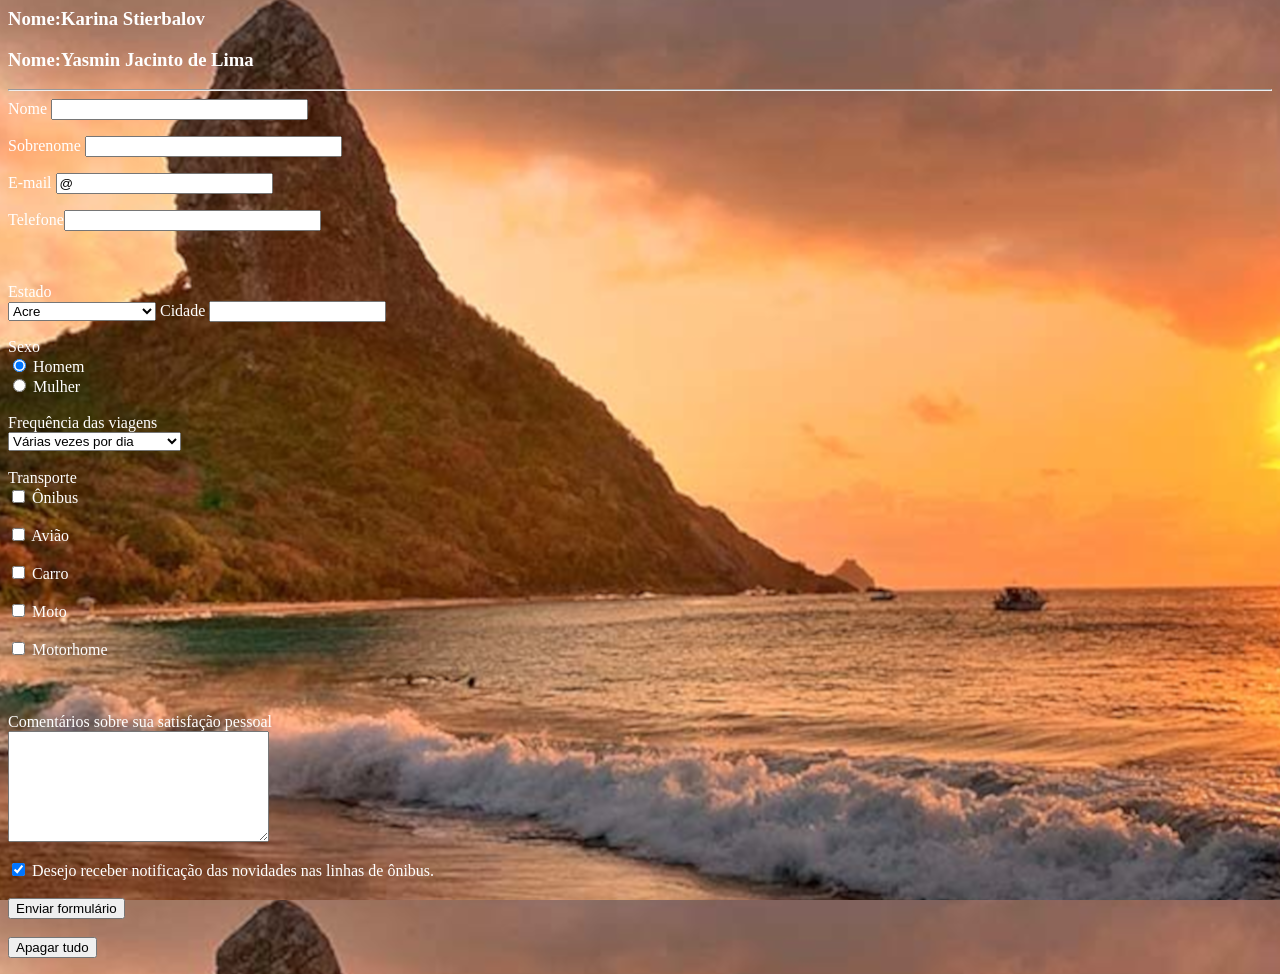
<file: formulario/novo 2.html>
<HTML>
<body background="n.png">
<HEAD>
<h3><font color=white> Nome:Karina Stierbalov</font></h3>
<h3><font color=white>Nome:Yasmin Jacinto de Lima</h3></font>
<hr>
<TITLE>Formularios </TITLE>
</HEAD>
<FORM action="mailto:seu-email@provedor.com.br" method="post" enctype="text/plain">
<font color=white> Nome <INPUT type="text" name="nome" size="30" maxlength="100"></font> <P>
<font color=white>Sobrenome <INPUT type="text" name="nome" size="30" maxlength="100"></font> <P>
<font color=white>E-mail <INPUT type="text" name="email" size="25" maxlength="100" value="@"></font> <P>
<font color=white>Telefone<INPUT type="text" name="nome" size="30" maxlength="100"> </font><P>
<BR> <Br><font color=white>Estado</font><br>
<SELECT name="utilização">
<OPTION value="1">Acre
<OPTION value="2">Alagoas
<OPTION value="3">Amapá
<OPTION value="4">Amazonas
<OPTION value="1">Bahia 
<OPTION value="2">Ceará
<OPTION value="3">Destrito Federal
<OPTION value="4">Espírito Santo
<OPTION value="1">Goiás
<OPTION value="2">Maranhão
<OPTION value="3">Mato Grosso
<OPTION value="4">Mato Grosso Do Sul
<OPTION value="1">Minas Gerais
<OPTION value="2">Paraná
<OPTION value="3">Paraíba
<OPTION value="4">Pará
<OPTION value="1">Pernambuco
<OPTION value="2">Piauí
<OPTION value="3">Rio Grande Do Norte
<OPTION value="4">Rio Grande Do Sul
<OPTION value="1">Rio De Janeiro
<OPTION value="2">Rondônia
<OPTION value="3">Roraima
<OPTION value="4">Santa Catarina
<OPTION value="1">Sergipe
<OPTION value="2">São Paulo
<OPTION value="2">Tocantins
</select>
<font color=white>Cidade <INPUT type="text" name="cidade" size="20" maxlength="60"> </font><P>
<font color=white>Sexo </font><BR>
<INPUT type="radio" name="sexo" value="Masculino" checked><font color=white> Homem</font> <BR>
<INPUT type="radio" name="sexo" value="Feminino"><font color=white> Mulher</font>
<BR> <BR><font color=white> Frequência das viagens</font> <BR>	
<SELECT name="utilização">
<OPTION value="1">Várias vezes por dia
<OPTION value="2">Uma vez por dia
<OPTION value="3">Várias vezes por semana
<OPTION value="4">várias vezes por mês
</SELECT>
<BR> <BR><font color=white>Transporte</font><BR>
<INPUT type="checkbox" name="receber_info">
<font color=white>Ônibus</font><BR> <BR>
<INPUT type="checkbox" name="receber_info">
<font color=white>Avião</font><BR> <BR>
<INPUT type="checkbox" name="receber_info">
<font color=white>Carro</font><BR> <BR>
<INPUT type="checkbox" name="receber_info">
<font color=white>Moto</font><BR> <BR>
<INPUT type="checkbox" name="receber_info">
<font color=white>Motorhome</font><BR> <BR>
<BR> <BR><font color=white>Comentários sobre sua satisfação pessoal</font><BR>
<TEXTAREA cols="30" rows="7" name="comentários"></TEXTAREA>
<BR> <BR>
<INPUT type="checkbox" name="receber_info" checked>
<font color=white>Desejo receber notificação das novidades nas linhas de ônibus.</font><BR> <BR>
<INPUT type="submit" value="Enviar formulário">
<BR> <BR>
<INPUT type="Reset" value="Apagar tudo">
</body>
</FORM>
</HTML>
</file>
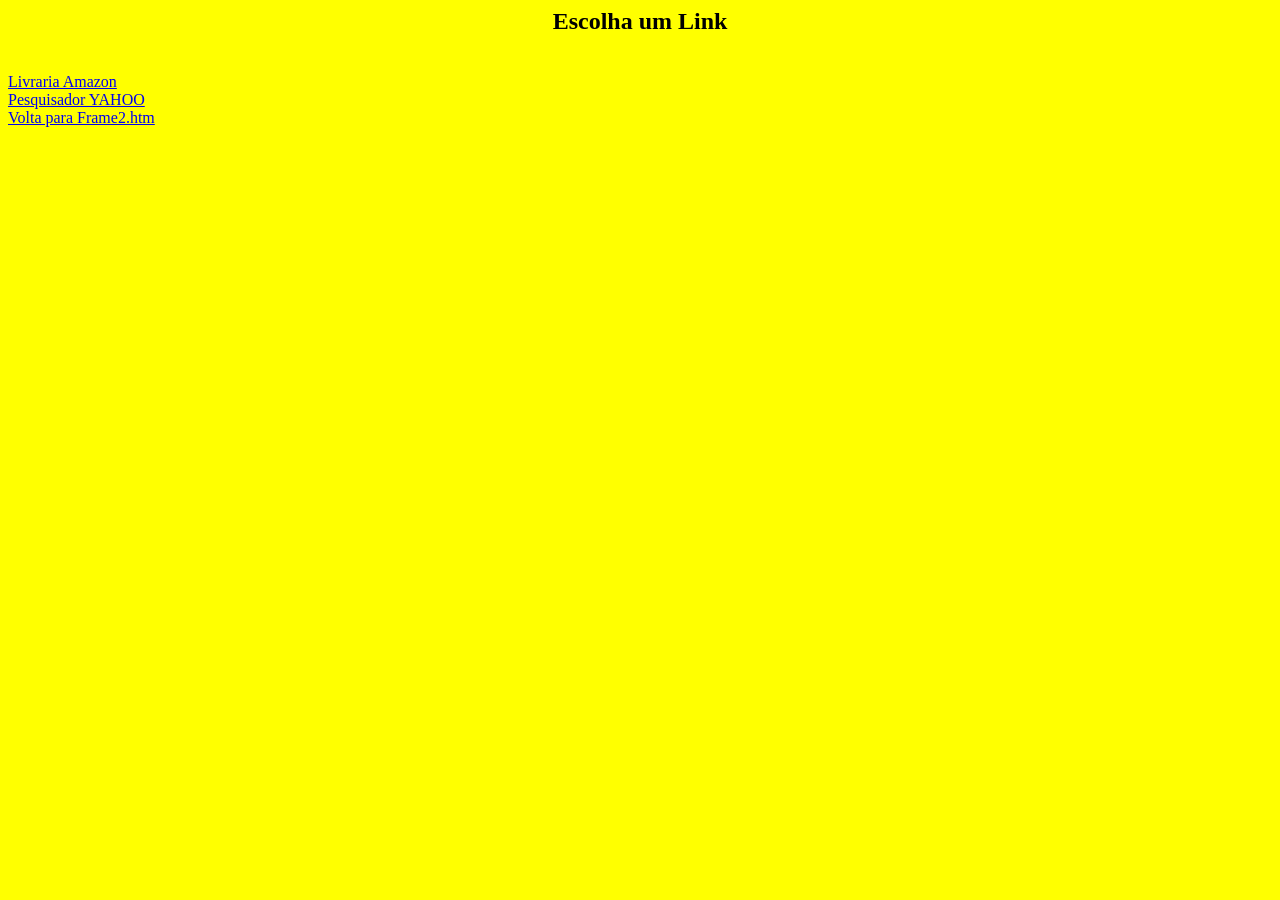
<file: frames/frame1.html>
<HTML>

<HEAD>

<TITLE>FRAMES</TITLE>

</HEAD>

<BODY BGCOLOR=YELLOW>

<CENTER><H2>Escolha um Link</H2></CENTER>

<BR>

<A HREF=http:\\www.amazon.com TARGET=TESTE>Livraria Amazon</A>

<BR>

<A HREF=http:\\www.yahoo.com  TARGET=TESTE>Pesquisador YAHOO</A>

<BR>

<A HREF=FRAME2.HTM TARGET=TESTE>Volta para Frame2.htm</A>

</BODY>

</HTML>
</file>
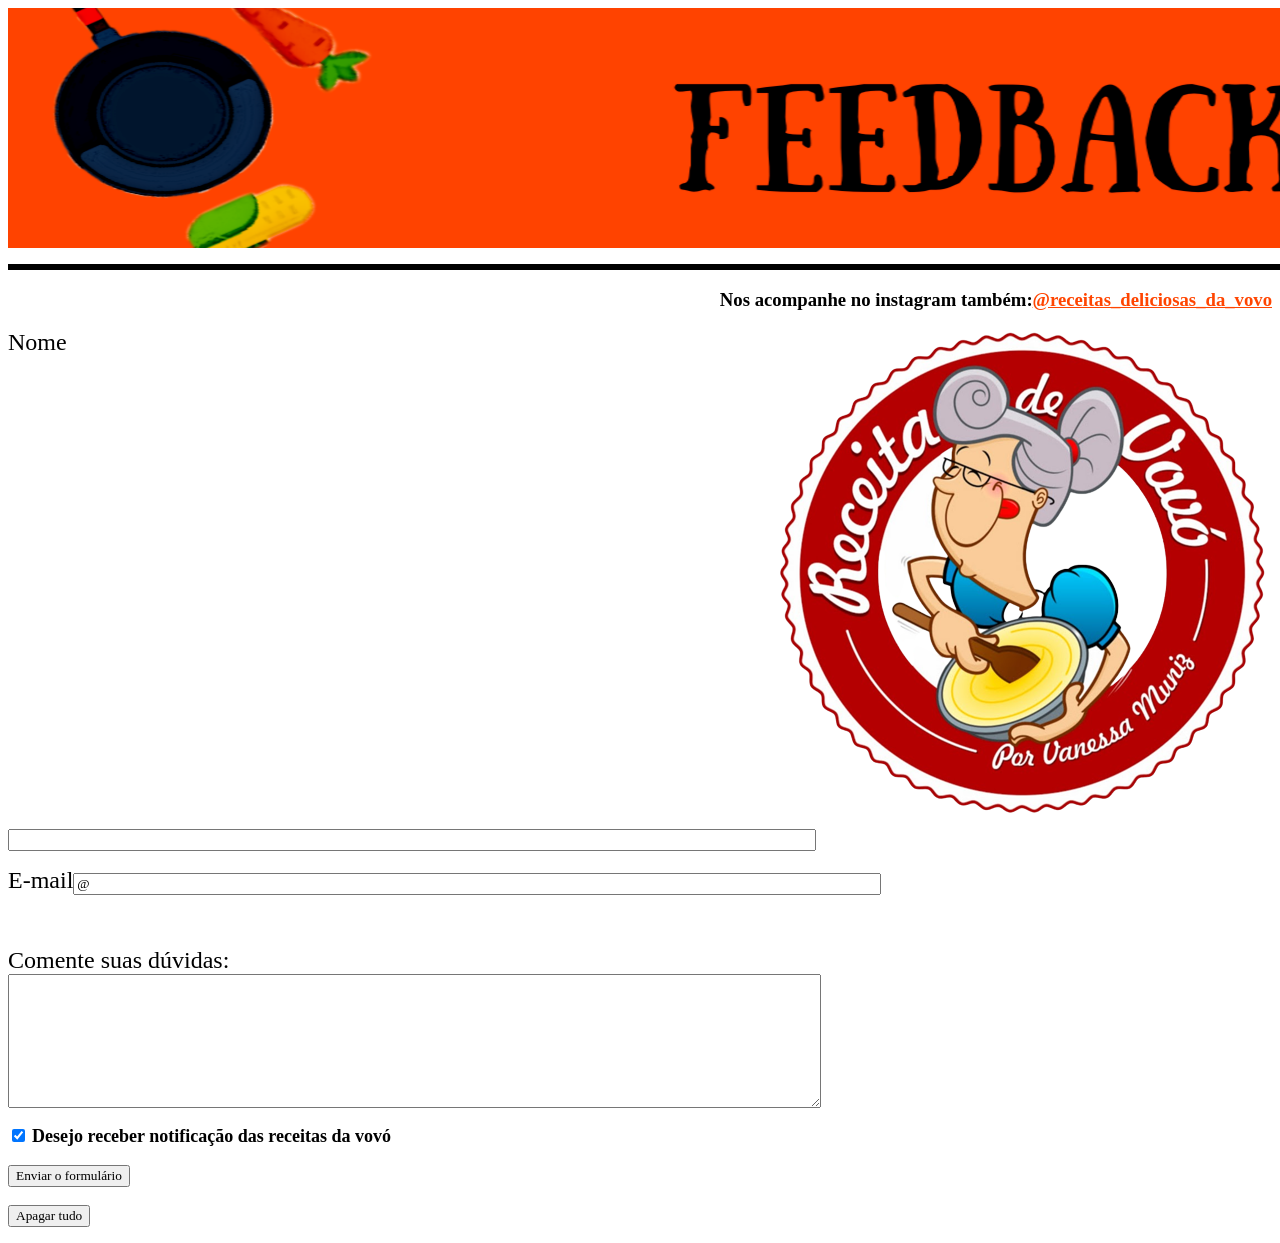
<file: receitas/formulario.html>
<HTML>
<body  link=#FF4501 vlink= #00AA90>
<head>
<img src="feedback.png" width=1920 height=240 ><p align="center"></p>
<style>
 *{
 font-family: verdana;
 }

</style>

<hr size="6" color=black width=1920>
<TITLE>Formularios </TITLE>
</HEAD>
<FORM action="mailto:seu-email@provedor.com.br" method="post" enctype="text/plain">
<h3 align=right><font color=black>Nos acompanhe no instagram também:<a href=https://www.instagram.com/receitas_deliciosas_da_vovo/>@receitas_deliciosas_da_vovo</a></font></h3>
<p>
<img src="vovo.png" width=500 height=500 align=right>
<font color=black size=5> Nome <INPUT type="text" name="nome" size="99" maxlength="80"></font> <P>
<font color=black size=5>E-mail<INPUT type="text" name="email" size="99" maxlength="80" value="@"></font> <P>
<BR> <BR><font color=black size=5>Comente suas dúvidas:</font><BR>
<TEXTAREA cols="99" rows="8" name="comentários"></TEXTAREA>
<BR> <BR>
<INPUT type="checkbox" name="receber_info" checked>
<font color=black size=4><b>Desejo receber notificação das receitas da vovó</b></font><BR> <BR>
<INPUT type="submit" value="Enviar o formulário">
<BR> <BR>
<INPUT type="Reset" value="Apagar tudo">
</body>
</FORM>
</HTML>


</body>
</FORM>
</HTML>
</file>
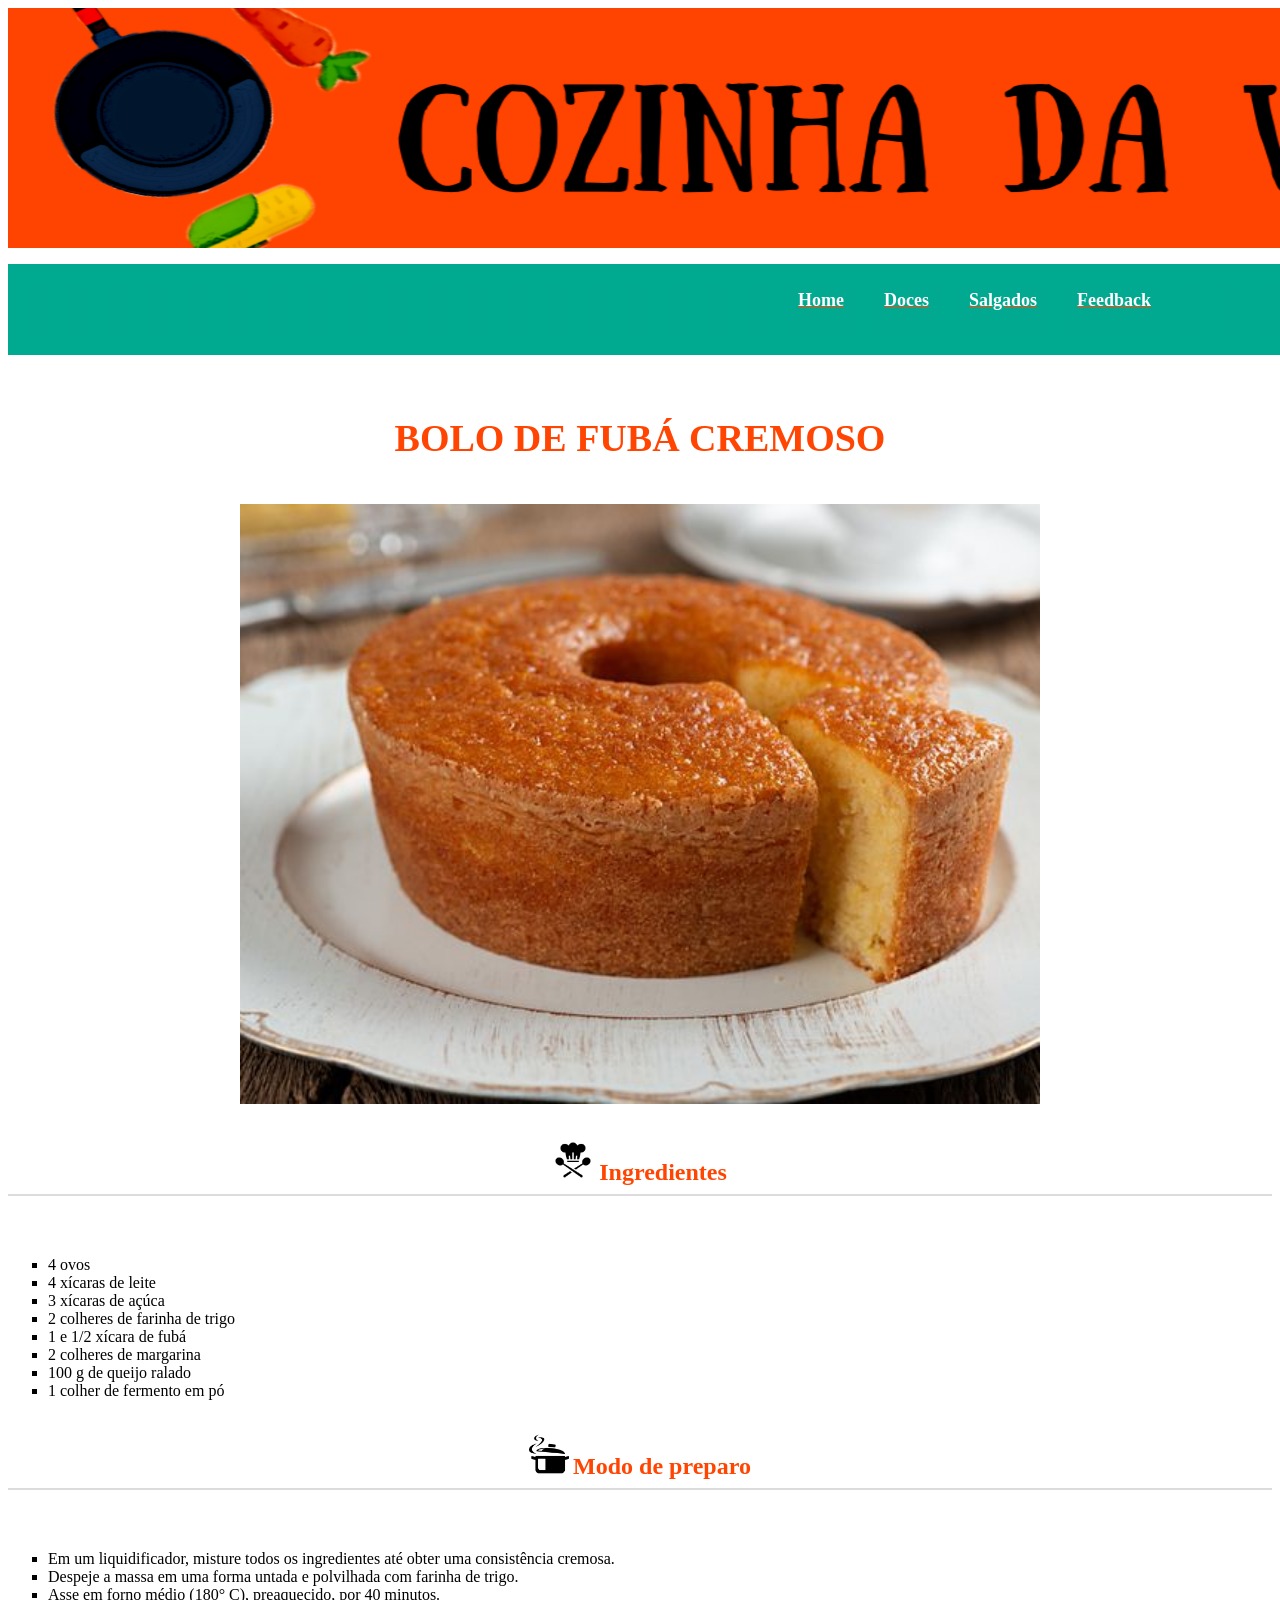
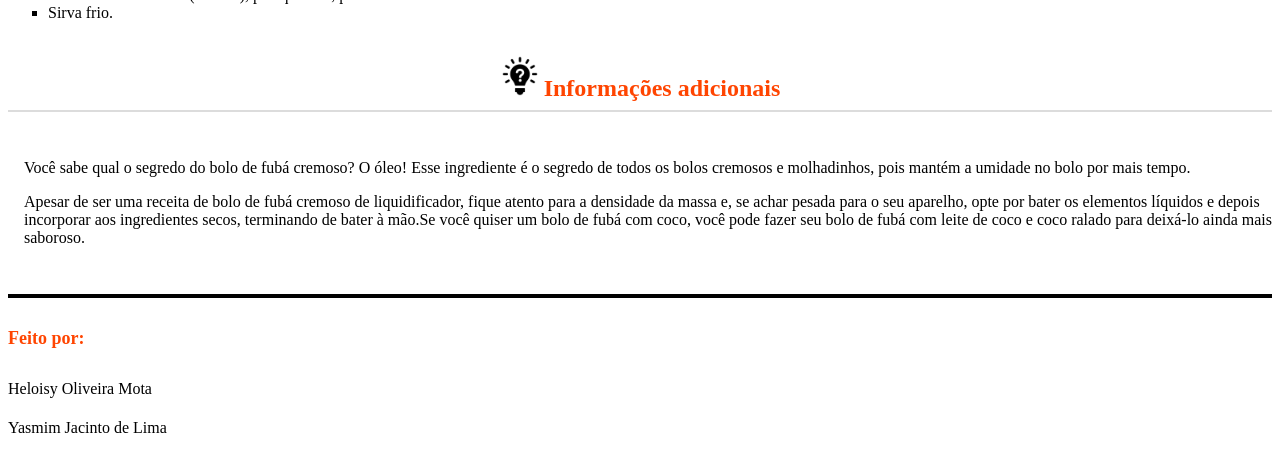
<file: receitas/receitas.html>
<html>
<head>
<title>Receitas da vovó</title>
<link rel="stylesheet" type="text/css" href="style.css">
</head>
<body link=#FF4501 vlink=white>
<img src="fundoco.png" width=1920 height=240 ><p align="center"></p>

<TABLE  align=center> 

<TR> 
<Th></Th>
<Th></Th>
<Th></Th>
<Th></Th>
<Th></Th>
<Th></Th>
<Th></Th>
<Th></Th>
<Th></Th>
<Th></Th>
<Th></Th>
<Th></Th>
<Th></Th>
<Th></Th>
<Th></Th>
<Th></Th>
<Th></Th>
<Th></Th>
<Th></Th>
<Th><a href=receitas.html ><h3> Home</h3></a> </Th>
<Th><a href=https://www.tudogostoso.com.br/categorias/1000-bolos-e-tortas-doces target="_blank"><h3>Doces</h3></a></Th>
<Th><a href=https://www.tudogostoso.com.br/categorias/1044-lanches target="_blank"><h3>Salgados</h3></a></Th>
<Th><a href=formulario.html target="_blank"><h3> Feedback </h3></a>
<Th></Th>
<Th></Th>
<Th></Th>
<Th></Th> 
<Th></Th>
<Th></Th>
<Th></Th>
<Th></Th>
<Th></Th>
<Th></Th>
<Th></Th>
<Th></Th>
<Th></Th>
<Th></Th>
<Th></Th>
<Th></Th>
<Th></Th>

</TR>
</TR>
</TR>
</table>
<br>
<br>

<h1>BOLO DE FUBÁ CREMOSO</h1>
<br>
<center><img src="bolo.jpg" width="800" height="600"></center>
<br>
<br>


<center><img src=ingredientes.png width="40" height="40"><font size=5 color=#FF4501 ><b>  Ingredientes</b></font></center>
<hr color=			#DCDCDC border=6>
<br>

<ul type=square>
<br>
<li>4 ovos
<li>4 xícaras de leite
<li>3 xícaras de açúca
<li>2 colheres de farinha de trigo
<li>1 e 1/2 xícara de fubá
<li>2 colheres de margarina
<li>100 g de queijo ralado
<li>1 colher de fermento em pó
</ul>
<br>


<center><img src=modo.png width="40" height="40">       <font size=5 color=#FF4501 ><b>  Modo de preparo</b></font></center>
<hr color=			#DCDCDC border=6>
<br>

<ul type=square>
<br>
<li>Em um liquidificador, misture todos os ingredientes até obter uma consistência cremosa.
<li>Despeje a massa em uma forma untada e polvilhada com farinha de trigo.
<li>Asse em forno médio (180° C), preaquecido, por 40 minutos.
<li>Sirva frio.
</ul>
<br>


<center><img src=curi.png width="40" height="40">       <font size=5 color=#FF4501 ><b>  Informações adicionais </b></font></center>
<hr color=			#DCDCDC border=6><br>

<h4><p>Você sabe qual o segredo do bolo de fubá cremoso? O óleo! Esse ingrediente é o segredo de todos os bolos cremosos e molhadinhos, pois mantém a umidade no bolo por mais tempo.
<p>Apesar de ser uma receita de bolo de fubá cremoso de liquidificador, fique atento para a densidade da massa e, se achar pesada para o seu aparelho, opte por bater os elementos líquidos e depois incorporar aos ingredientes secos, 
terminando de bater à mão.Se você quiser um bolo de fubá com coco, você pode fazer seu bolo de fubá com leite de coco e coco ralado para deixá-lo ainda mais saboroso.</p></p></h4>
<br>
<hr size="4" color=black>
<h5>Feito por:</h5>

<h4>Heloisy Oliveira Mota</h4>
<h4>Yasmim Jacinto de Lima</h4>



</body>
</html>
</file>
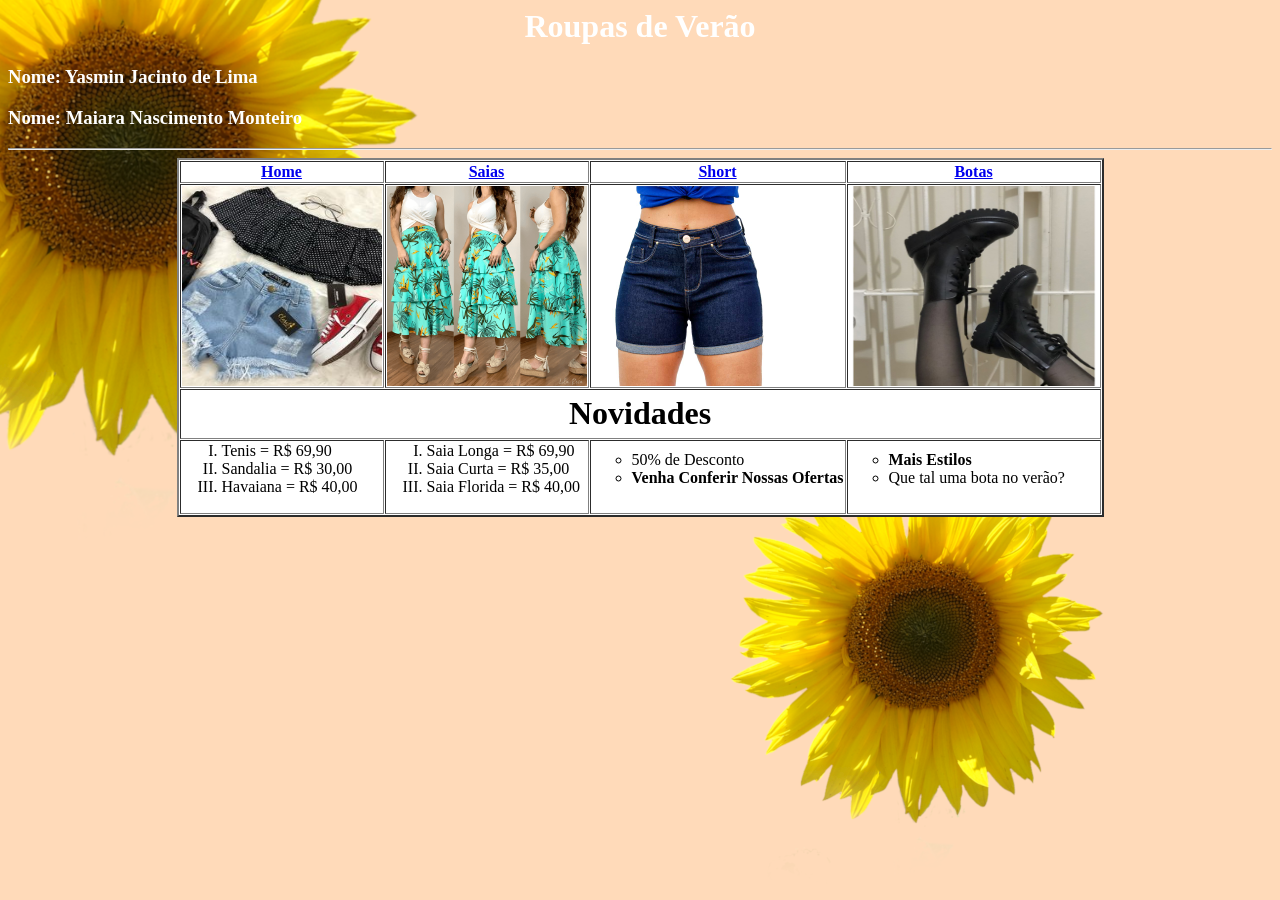
<file: Site/site(1).html>
<html>

	<head>
	
		<title> Roupas Verão </title>
	
	</head>
	
	
	<body bgcolor="#FFDAB9" background="fundo2.png">
	
	<h1 align="center"><font color="white"> Roupas de Verão </h1>
	
	<h3><font color="white"> Nome: Yasmin Jacinto de Lima  </font></h3>
	<h3><font color="white"> Nome: Maiara Nascimento Monteiro </font></h3>
	
	<hr>
	
	<table border="2" cellspacing="1" align="center" border color="purple" bgcolor="white" >
	
		<tr>
			<th> <a href=https://www.cjfashion.com/mulher/roupas?gclid=EAIaIQobChMIrsno2uWB9wIVY-hcCh3EYQ0qEAAYAiAAEgL2z_D_BwE#1 target="_black"> Home </a></th>
			<th> <a href=https://www.livny.com.br/saias/> Saias </a> </th>
			<th> <a href=https://www.lojatres.com/roupas/shorts/Jeans/146?O=OrderByReleaseDateDESC&PS=24&map=c,c,specificationFilter_20,productClusterSearchableIds&gclid=EAIaIQobChMI7bKszOeB9wIVf0FIAB2bBgnYEAAYAiAAEgJsJvD_BwE#1> Short </a> </th>
			<th> <a href=https://www.vicenza.com.br/botas?gclid=EAIaIQobChMI25C96eeB9wIVDvaRCh0hNQpPEAAYASAAEgLUOfD_BwE target="_black"> Botas </a> </th>
		</tr>
		
		<tr>
			<td> <img src="sapato.jpg" width="200" height="200" align="center"> </td>
			<td> <img src="saiaa.png" width="200" height="200" align="center"> </td>
			<td> <img src="fim.jpg" width="200" height="200" align="center"> </td>
			<td> <img src="b.jpg" width="250" height="200" align="center"> </td>
		</tr>
		
		<tr>
			<td colspan="4" align=center height="50"><font size="6"><b> Novidades </b></font></td>
		</tr>
		
		<tr> 
			<td> <ol type=I start=1>   
			
			<li> Tenis = R$ 69,90 
			<li> Sandalia = R$ 30,00
			<li> Havaiana = R$ 40,00
			</ol>	
			</td>
			
			<td> <ol type=I start=1>
			
			<li> Saia Longa = R$ 69,90 
			<li> Saia Curta = R$ 35,00
			<li> Saia Florida = R$ 40,00
			</ol>
			</td>
		
		<td> <ul type=circle>
			
			<li> 50% de Desconto
			<li> <b> Venha Conferir Nossas Ofertas </b>
			</ul>
		</td>
		
		<td> <ul type=circle>
		
		<li> <b> Mais Estilos </b>
		<li> Que tal uma bota no verão?
		</ul>
		</td>
		</tr>
			
	</table>	
	
	</body>
	
</html>
</file>
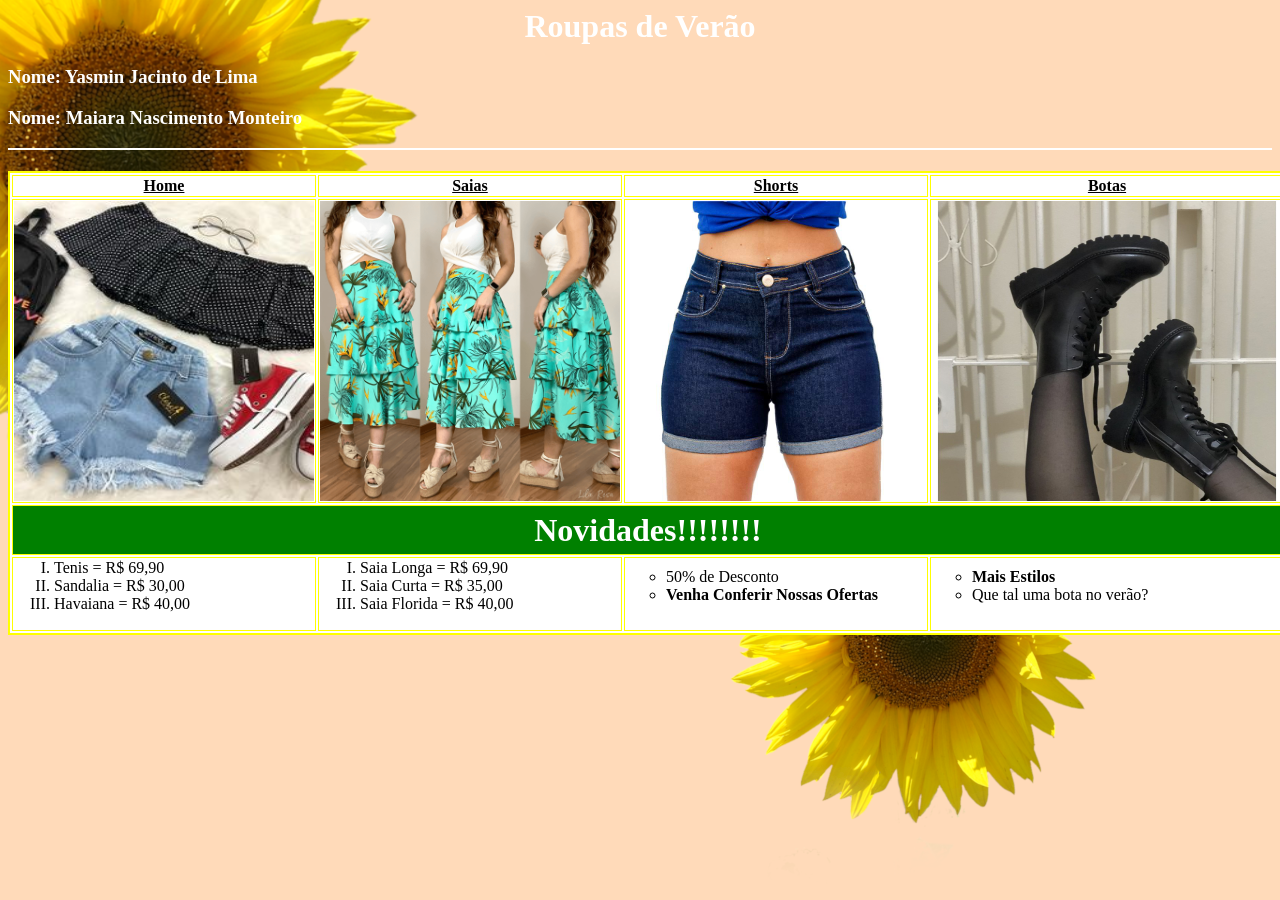
<file: Site/site.html>
<html>

	<head>
	
		<title> Roupas Verão </title>
	
	</head>
	
	
	<body bgcolor="#FFDAB9" background="fundo2.png" text="black" link="black" vlink="black">
	
	<h1 align="center"><font color="white"> Roupas de Verão </h1>
	
	<h3><font color="white"> Nome: Yasmin Jacinto de Lima  </font></h3>
	<h3><font color="white"> Nome: Maiara Nascimento Monteiro </font></h3>
	
	<hr color=white>
	
	<table border="2" cellspacing="2" align="center" bordercolor="yellow" bgcolor="white">
	
		<tr>
			<h1><th> <a href=https://www.cjfashion.com/mulher/roupas?gclid=EAIaIQobChMIrsno2uWB9wIVY-hcCh3EYQ0qEAAYAiAAEgL2z_D_BwE#1 target="_blank"> Home </a></th>
			<th> <a href=https://www.livny.com.br/saias/ target="_blank"> Saias </a> </th>
			<th> <a href=https://www.lojatres.com/roupas/shorts/Jeans/146?O=OrderByReleaseDateDESC&PS=24&map=c,c,specificationFilter_20,productClusterSearchableIds&gclid=EAIaIQobChMI7bKszOeB9wIVf0FIAB2bBgnYEAAYAiAAEgJsJvD_BwE#1 target="_blank"> Shorts</a></th>
			<th> <a href=https://www.vicenza.com.br/botas?gclid=EAIaIQobChMI25C96eeB9wIVDvaRCh0hNQpPEAAYASAAEgLUOfD_BwE target="_blank"> Botas </a> </th>
		</tr>
		    </h1>
		<tr>
			<td> <img src="sapato.jpg" width="300" height="300" align="center"> </td>
			<td> <img src="saiaa.png" width="300" height="300" align="center"> </td>
			<td> <img src="fim.jpg" width="300" height="300" align="center"> </td>
			<td> <img src="b.jpg" width="350" height="300" align="center"> </td>
		</tr>
		
		<tr>
			<td colspan="4" align=center height="50" bgcolor="green"><font size="6" color=white><b><strong> Novidades!!!!!!!! </strong></b></font></td>
		</tr>
		
		<tr> 
			<td> <ol type=I start=1>   
			
			<li> Tenis = R$ 69,90 
			<li> Sandalia = R$ 30,00
			<li> Havaiana = R$ 40,00
			</ol>	
			</td>
			
			<td> <ol type=I start=1>
			
			<li> Saia Longa = R$ 69,90 
			<li> Saia Curta = R$ 35,00
			<li> Saia Florida = R$ 40,00
			</ol>
			</td>
		
		<td> <ul type=circle>
			
			<li> 50% de Desconto
			<li> <b> Venha Conferir Nossas Ofertas </b>
			</ul>
		</td>
		
		<td> <ul type=circle>
		
		<li> <b> Mais Estilos </b>
		<li> Que tal uma bota no verão?
		</ul>
		</td>
		</tr>
			
	</table>	
	
	</body>
	
</html>
</file>
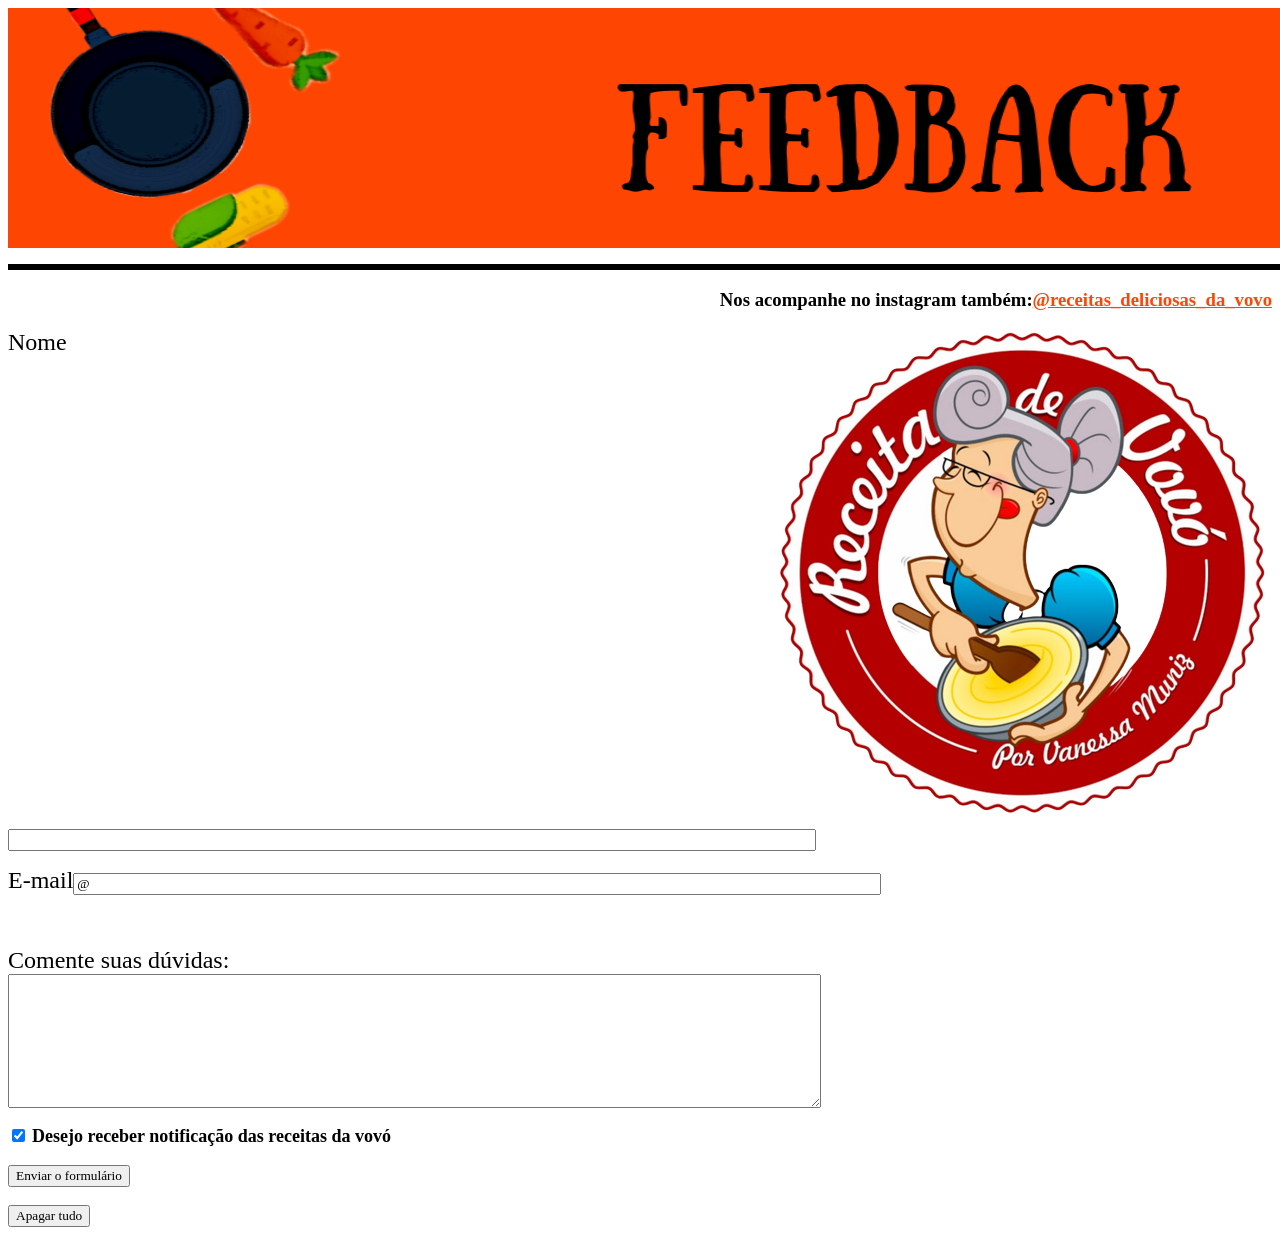
<file: prova.pweb/prova.pweb/formulario.html>
<HTML>
<body  link=#FF4501 vlink= #00AA90>
<head>
<img src="feedback.png" width=1756 height=240 ><p align="center"></p>
<style>
 *{
 font-family: verdana;
 }

</style>

<hr size="6" color=black width=1756>
<TITLE>Formularios </TITLE>
</HEAD>
<FORM action="mailto:seu-email@provedor.com.br" method="post" enctype="text/plain">
<h3 align=right><font color=black>Nos acompanhe no instagram também:<a href=https://www.instagram.com/receitas_deliciosas_da_vovo/>@receitas_deliciosas_da_vovo</a></font></h3>
<p>
<img src="vovo.png" width=500 height=500 align=right>
<font color=black size=5> Nome <INPUT type="text" name="nome" size="99" maxlength="80"></font> <P>
<font color=black size=5>E-mail<INPUT type="text" name="email" size="99" maxlength="80" value="@"></font> <P>
<BR> <BR><font color=black size=5>Comente suas dúvidas:</font><BR>
<TEXTAREA cols="99" rows="8" name="comentários"></TEXTAREA>
<BR> <BR>
<INPUT type="checkbox" name="receber_info" checked>
<font color=black size=4><b>Desejo receber notificação das receitas da vovó</b></font><BR> <BR>
<INPUT type="submit" value="Enviar o formulário">
<BR> <BR>
<INPUT type="Reset" value="Apagar tudo">
</body>
</FORM>
</HTML>


</body>
</FORM>
</HTML>
</file>
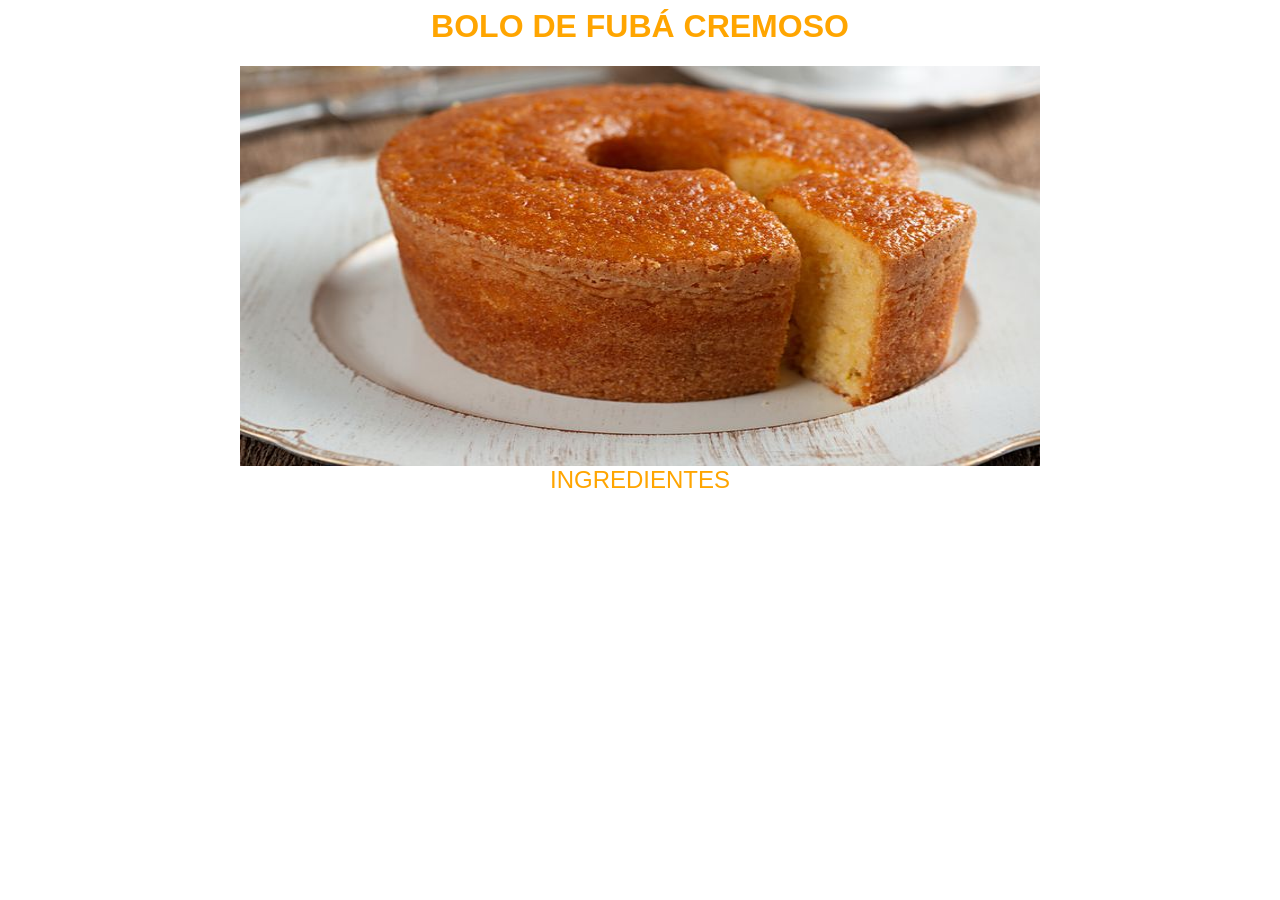
<file: prova.pweb/prova.pweb/pag_meio.html>
<html>
<head>
</head>
<body>
<center><h1><font face=arial color=orange>BOLO DE FUBÁ CREMOSO</font></h1></center>
<center><img src="bolo.jpg" width="800" height="400"></center>
<center><font face=arial size=5 color=orange vspace=5 >INGREDIENTES</font></center>
</body>
</html>
</file>
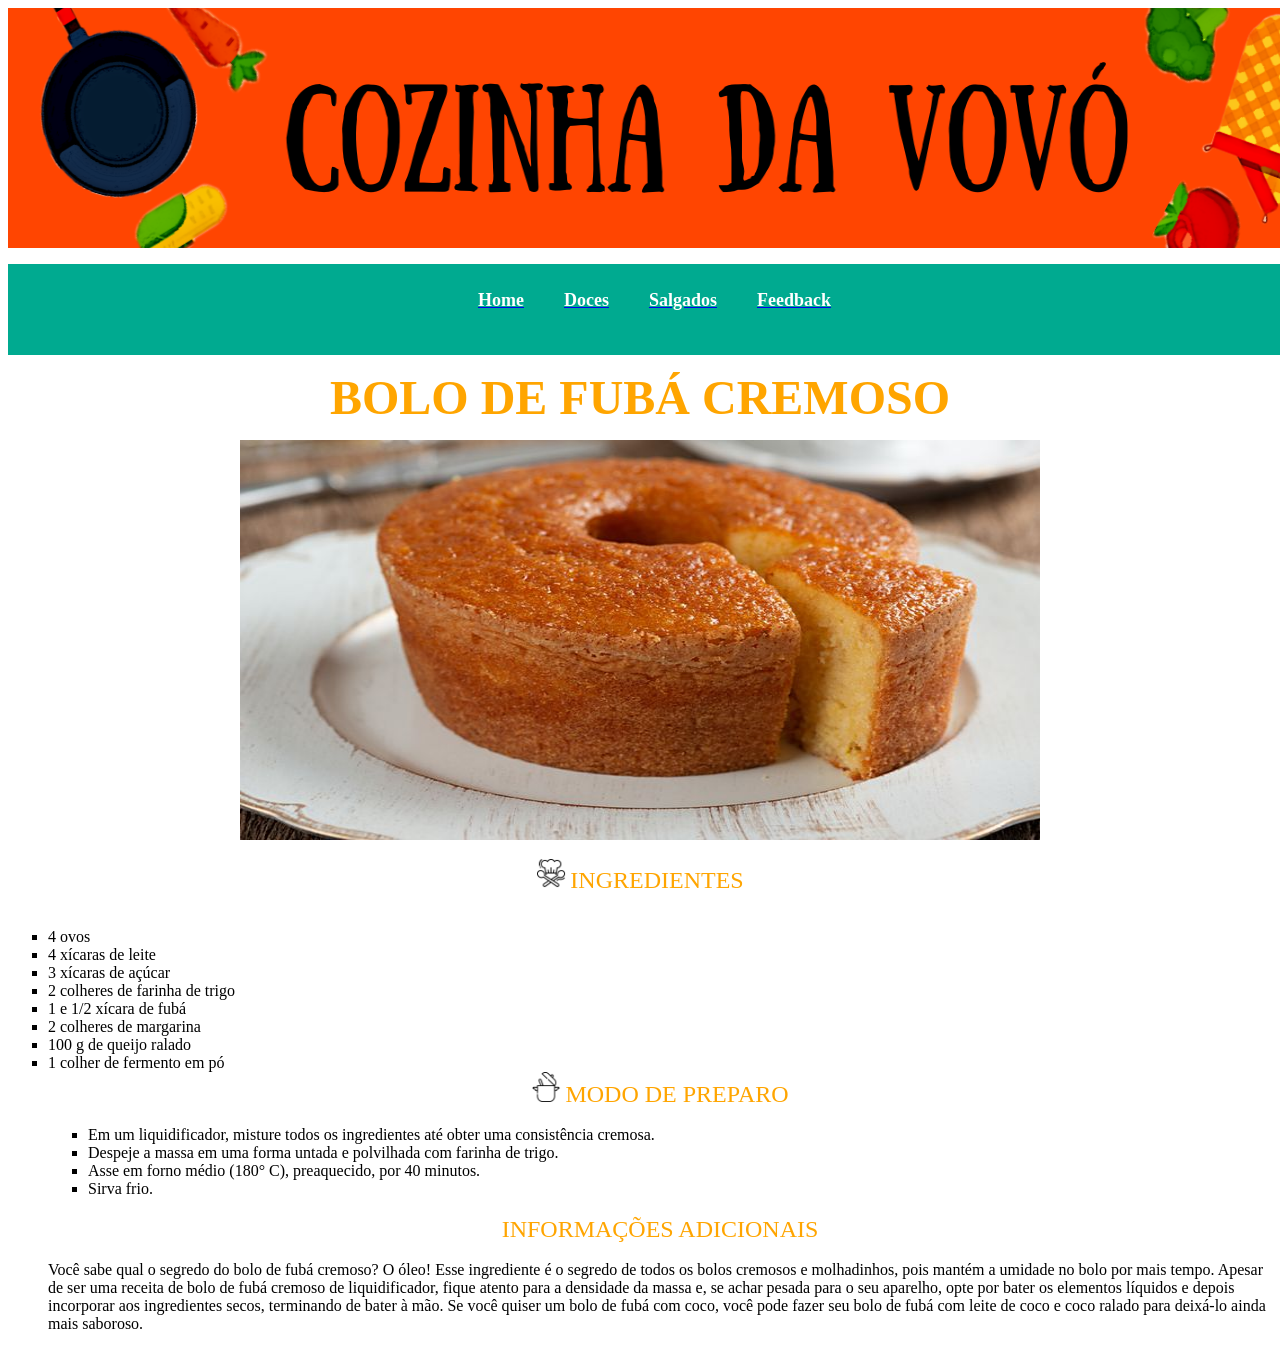
<file: prova.pweb/prova.pweb/receitas.html>
<html>
<head>
<title>Receitas da vovó</title>
<link rel="stylesheet" type="text/css" href="style.css">
</head>
<body vlink=white>
<img src="fundoco.png" width=1369 height=240 ><p align="center"></p>

<TABLE  align=center> 


<TR> 
<Th></Th>
<Th></Th>
<Th></Th>
<Th></Th>
<Th></Th>
<Th></Th>
<Th></Th>
<Th></Th>
<Th></Th>
<Th></Th>
<Th></Th>



<Th> <a href=receitas.html ><h3> Home</h3></a> </Th> 
<Th> <a href=https://www.tudogostoso.com.br/categorias/1000-bolos-e-tortas-doces target="_blank"><h3>Doces</h3></a></Th>
<Th> <a href=https://www.tudogostoso.com.br/categorias/1044-lanches target="_blank"><h3>Salgados</h3></a> </Th>
<Th> <a href=formulario.html target="_blank"><h3>Feedback</h3></a></Th>
<Th></Th>
<Th></Th>
<Th></Th>
<Th></Th>
<Th></Th>
<Th></Th>
<Th></Th>
<Th></Th>
<Th></Th>
<Th></Th>
<Th></Th>


</TR>
</TR>
</TR>
</TABLE>
<center><h2><font face=arial color=orange size=7 vspace=5 >BOLO DE FUBÁ CREMOSO</font></h2></center>

<center><img src="bolo.jpg" width="800" height="400"></center>
<br>

<center><img src=ingredientes.png width=30 height=30> <font face=arial color=orange size=5 vspace=5 background=blue> INGREDIENTES </font></center>
<ul type=square>
<br>
<li>4 ovos
<li>4 xícaras de leite
<li>3 xícaras de açúcar
<li>2 colheres de farinha de trigo
<li>1 e 1/2 xícara de fubá
<li>2 colheres de margarina
<li>100 g de queijo ralado
<li>1 colher de fermento em pó

<center><img src=modo.png width=30 height=30> <font face=arial color=orange size=5 vspace=5> MODO DE PREPARO </font></center>
<ul type=square>
<br>
<li>Em um liquidificador, misture todos os ingredientes até obter uma consistência cremosa.
<li>Despeje a massa em uma forma untada e polvilhada com farinha de trigo.
<li>Asse em forno médio (180° C), preaquecido, por 40 minutos.
<li>Sirva frio.
</ul>
<br>
<center><font face=arial color=orange vspace=5 size=5>INFORMAÇÕES ADICIONAIS</font></center>
<br>
<font face=arial>Você sabe qual o segredo do bolo de fubá cremoso? O óleo! Esse ingrediente é o segredo de todos os bolos cremosos e molhadinhos, pois mantém a umidade no bolo por mais tempo.

Apesar de ser uma receita de bolo de fubá cremoso de liquidificador, fique atento para a densidade da massa e, se achar pesada para o seu aparelho, opte por bater os elementos líquidos e depois incorporar aos ingredientes secos, terminando de bater à mão.

Se você quiser um bolo de fubá com coco, você pode fazer seu bolo de fubá com leite de coco e coco ralado para deixá-lo ainda mais saboroso.</font>
</body>
</html>
</file>
<file: receitas/style.css>
BODY {
background: white;
}

H1 {

font-size: 38px;
font-weight: bold;
color:#FF4501;
text-align: center;
;
}

H3 {

font-size: large;
font-weight: bold;
color: white;
text-align: center;

}

H2 {

font-size: 25px;
font-weight: bold;
color: #FF4501;
text-align: center;

}
H4 {

font-size: 16px;
font-weight:normal;
color: black;
text-align: left;

}

H5 {

font-size: 18px;
font-weight: bold;
color: #FF4501;
text-align: left;

}

P {
margin-left: 16px;

}
 table, th, td{
border:20px solid #00AA90;
border-collapse: collapse;

 }
 
 th, td {
	 padding: 6px 10px;
 }
 
 th{
	 background-color: rgb(0, 169, 144);
 }
 
 *{
	 font-family: verdana;
 }
</file>
<file: prova.pweb/prova.pweb/style.css>
BODY {
background:white;
}

H1 {

font-size: large;
font-weight: bold;
color:white;
text-align: left;
background-color:#800000;
}

H3 {

font-size: large;
font-weight: bold;
color: white;
text-align: center;

}

H2 {

font-size: large;
font-weight: bold;
color: black;
text-align: center;

}

P {
margin-left: 15px;

}
 table, th, td{
border:20px solid #00AA90;
border-collapse: collapse;

 }
 
 th, td {
	 padding: 6px 10px;
 }
 
 th{
	 background-color: rgb(0, 170, 144);
 }
 
 *{
	 font-family: verdana;
 }
</file>
